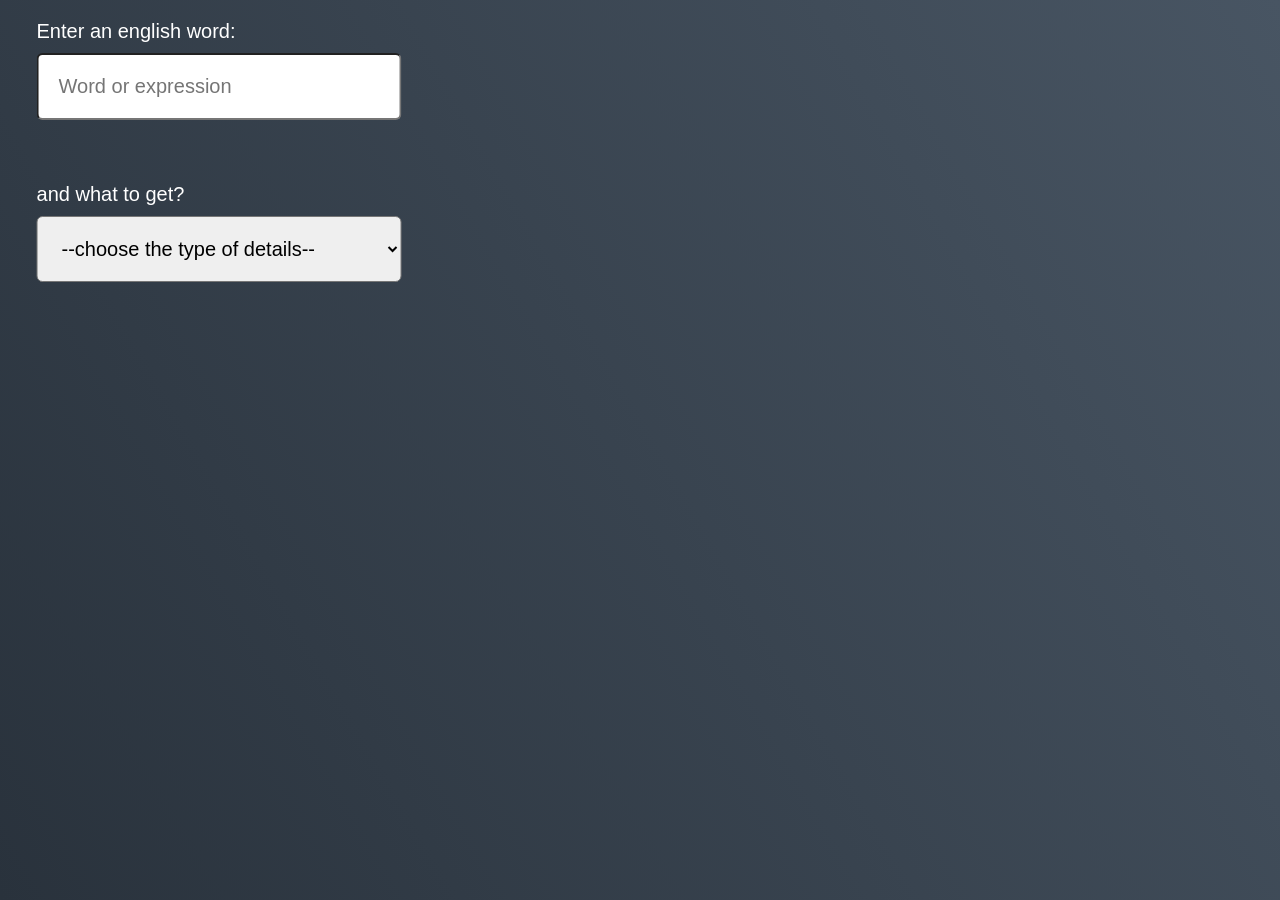
<file: index.html>
<!DOCTYPE html>
<html lang="pl">

<head>
    <meta charset="UTF-8">
    <meta http-equiv="X-UA-Compatible" content="IE=edge">
    <meta name="viewport" content="width=device-width, initial-scale=1.0">
    <link rel="stylesheet" href="style.css">
    <title>Words</title>
</head>

<body>
    <div class="words">
        <div class="data">
            <label for="word">Enter an english word:</label>
            <input type="text" id="word" placeholder="Word or expression">
            <p class="error">error</p>
            <label for="type">and what to get?</label>
            <select id="select" onchange="typeSelect()">
                <option value="0" disabled selected>--choose the type of details--</option>
                <option value="1">definitions</option>
                <option value="2">synonyms</option>
            </select>
            <!-- <button type="button" id="btn">Get a response</button> -->
        </div>
        <div id="synth" class="synth">
            <h4>Wanna listen to?</h4>
            <div class="options">
                <label for="voice">Voice:</label>
                <select id="voice"></select>
                
                <label for="volume">Volume:</label>
                <input type="range" id="volume" min="0" max="2" step="0.1" value="1">
                
                <label for="rate">Rate:</label>
                <input type="range" id="rate" min="0" max="2" step="0.1" value="1">
                
            </div>
            <div class="btns">
                <button id="speak">Speak</button>
                <button id="stop">Stop/Clear</button>
            </div>
        </div>
        <div class="txt"></div>
    </div>  
    <script src="script.js"></script>
</body>

</html>
</file>
<file: style.css>
* {
	box-sizing: border-box;
	margin: 0;
	padding: 0;
}
body {
	display: flex;
	align-items: flex-start;
	height: 100vh;
	font-family: "Montserrat", sans-serif;
	background-image: linear-gradient(60deg, #29323c 0%, #485563 100%);
}
html {
	font-size: 62.5%;
}
.words {
	color: #fff;
	font-size: 2em;
	/*transform: translateX(10%); */
}
.words .data {
	display: flex;
	flex-flow: column wrap;
}
.words .error {
	color: crimson;
	margin-top: 1em;
	visibility: hidden;
}
.data label {
	margin: 0.5em 0;
	margin-top: 1em;
}
.data input,
.data select {
	border-radius: 0.3em;
	padding: 1em;
	font-size: 1em;
}

.words .txt {
	display: flex;
	align-items: start;
	padding: 20px;
}
.words .note {
	position: absolute;
	display: none;
	justify-content: flex-start;
	flex-direction: column;
	margin-left: 2em;
	left: 0;
	top: 2.7em;
	overflow: scroll;
	background-color: white;
	color: black;
	width: 100%;
	height: 20em;
	margin-bottom: 2em;
	padding: 0.6em 1.2em;
	border: none;
	transition: right 0.6s;
	animation: position 1s;
}
.words .note section {
	display: flex;
	flex-direction: column;
	margin: 0.5em 0;
	font-style: italic;
}

.words .note.active {
	display: flex;
	right: -45em;
}

.synth {
	opacity: 0;
	border-radius: 0.5em;
	padding: 0.8em;
	box-shadow: 5px 5px 10px rgb(255, 255, 255);
	margin-top: 11em;
}
.anim {
	animation: opacity 1s 1s forwards;
}
.synth h4 {
	text-align: center;
	text-transform: uppercase;
	margin: 0.5em 0;
}
.synth .options {
	display: flex;
	flex-direction: column;
}
.synth .options select {
	padding: 1em;
	border-radius: 0.5em;
	width: 25em;
}
.synth .options label {
	margin-top: 0.5em;
	padding: 0.5em;
}
.synth .btns {
	display: grid;
	grid-template-columns: repeat(2, 1fr);
	gap: 1em;
}
.synth button {
	margin: 2em 0;
	padding: 0.5em;
	border-radius: 0.3em;
	font-size: 1em;
	background-color: skyblue;
	cursor: pointer;
	transition: color 0.5s, background-color 0.5s;
}
.synth button:hover {
	color: navy;
	background-color: lime;
}

@keyframes position {
	from {
		opacity: 0;
	}
	to {
		opacity: 1;
	}
}
@keyframes opacity {
	from {
		opacity: 0;
	}
	to {
		opacity: 1;
	}
}

@media (max-width: 375px) {
	.words .note {
		margin-left: 0;
	}
}
@media (min-width: 376px) {
	.words {
		font-size: 2em;
		transform: translateX(10%);
	}
	.words .note {
		max-height: 30em;
		margin-bottom: 2em;
		margin-left: 0;
	}
}
@media (min-width: 768px) {
	.words .note {
		left: 17em;
		max-width: 100%;
		min-height: 88%;
		margin-left: 2em;
	}
	.synth {
		margin-top: 1em;
	}
}
@media (min-width: 992px) {
	.words .note {
		min-width: 170%;
		min-height: 88%;
		margin-left: 2em;
	}
}
@media (min-width: 1200px) {
	.words .note {
		min-width: 200%;
		margin-left: 2em;
	}
}
</file>
